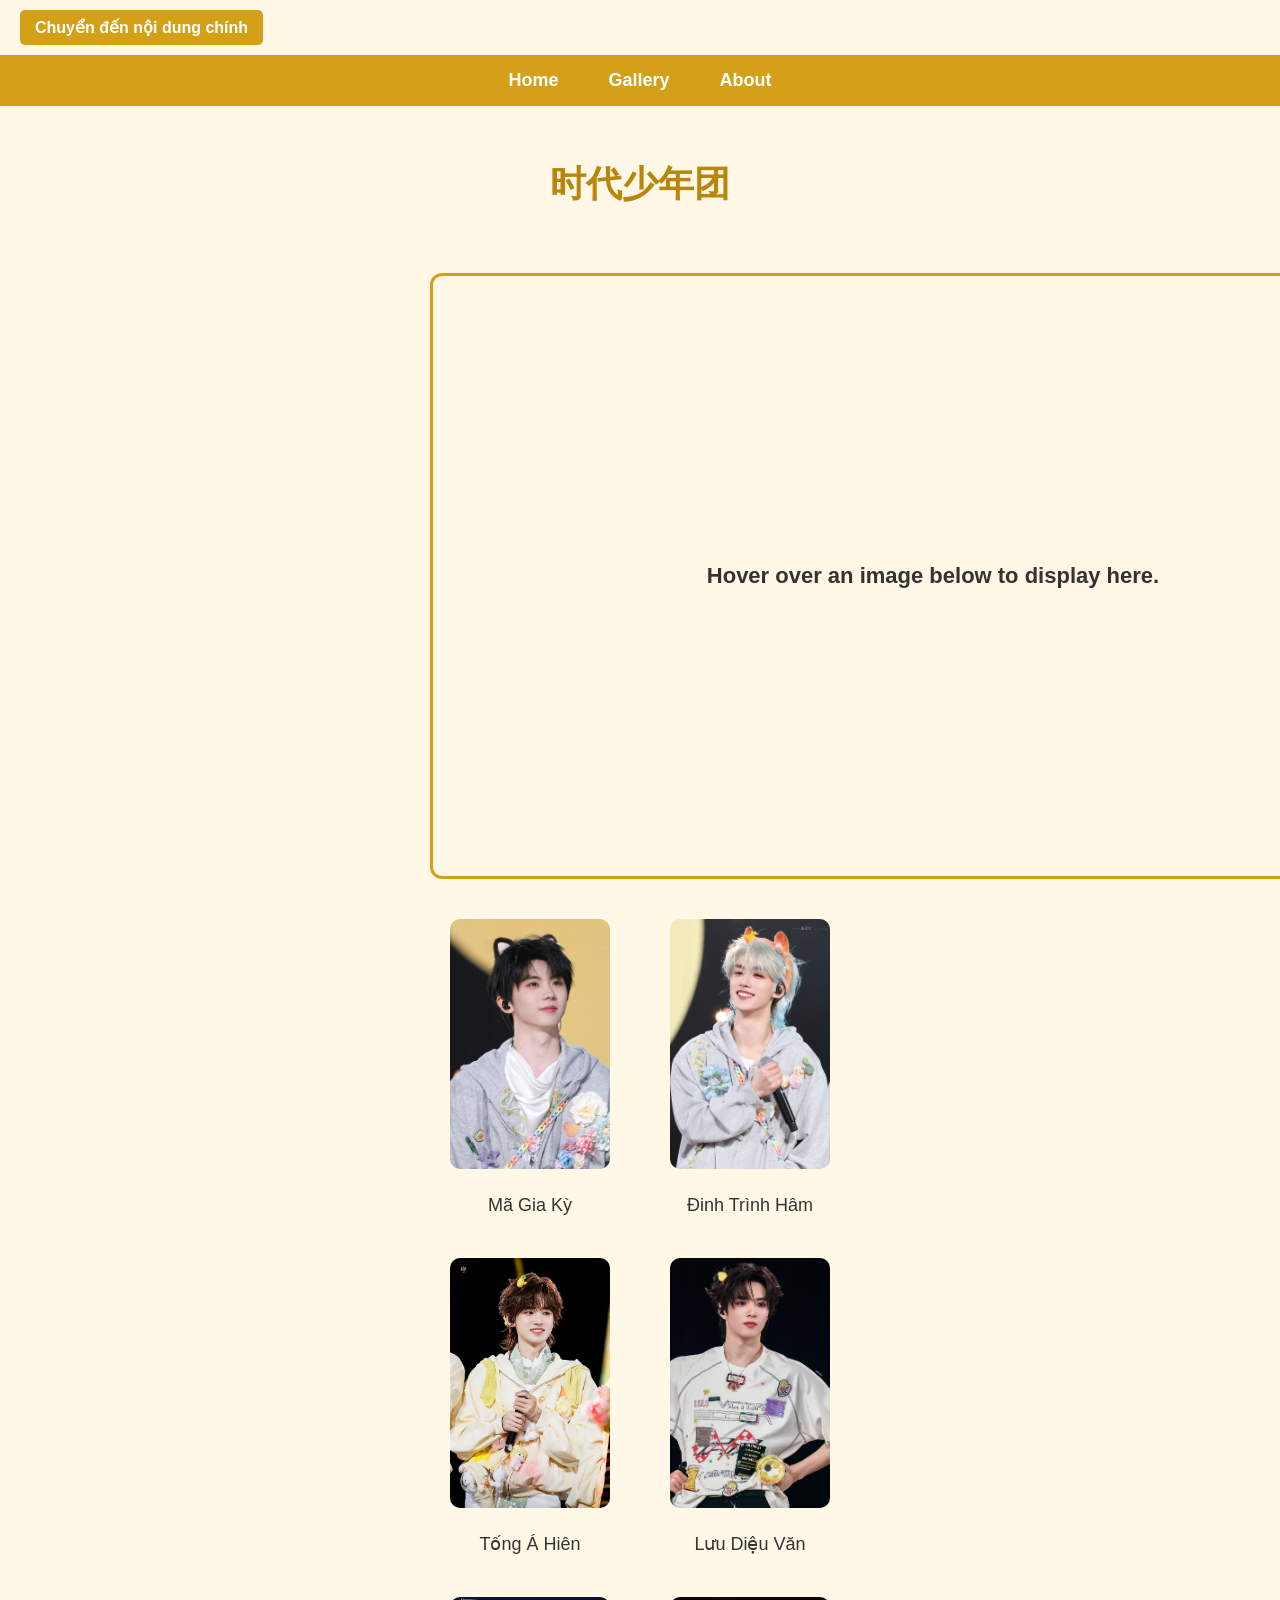
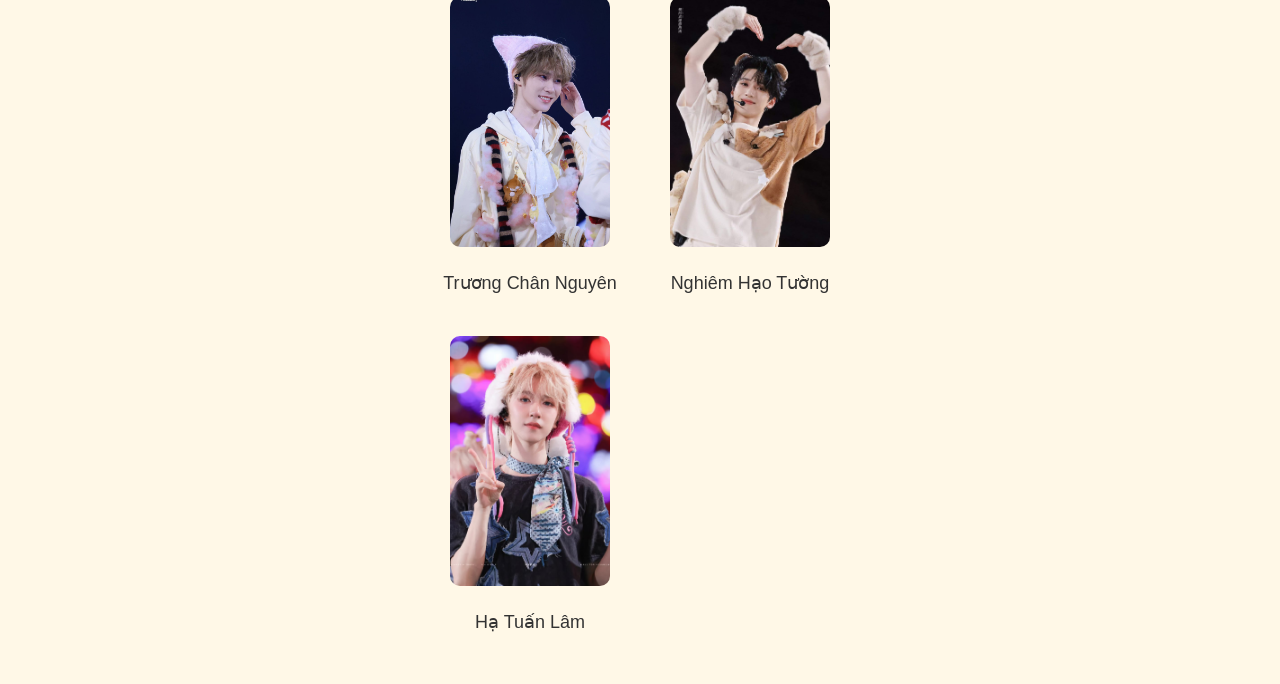
<file: members.html>
<!DOCTYPE html>
<html lang="en">
<head>
  <meta charset="UTF-8">
  <title>Members Page</title>
  <link rel="stylesheet" href="./css/style.css">
</head>
<body>
  <a href="#main" class="skip-link">Chuyển đến nội dung chính</a>
  <nav>
    <ul>
      <li><a href="index.html">Home</a></li>
      <li><a href="members.html">Gallery</a></li>
      <li><a href="about.html">About</a></li>
    </ul>
  </nav>

  <main id="main" class="grid-gallery">
    <h1>时代少年团</h1>

     <div id="image">
      Hover over an image below to display here.
    </div>

     <div class="grid-gallery"></div>
    <div class="member"><img src="./images/magiaky.jpg" alt="Mã Gia Kỳ" onmouseover="upDate(this)" onmouseout="undo()"><p>Mã Gia Kỳ</p></div>
    <div class="member"><img src="./images/dinhtrinhham.jpg" alt="Đinh Trình Hâm" onmouseover="upDate(this)" onmouseout="undo()"><p>Đinh Trình Hâm</p></div>
    <div class="member"><img src="./images/tongahien.jpg" alt="Tống Á Hiên" onmouseover="upDate(this)" onmouseout="undo()"><p>Tống Á Hiên</p></div>
    <div class="member"><img src="./images/luudieuvan.jpg" alt="Lưu Diệu Văn" onmouseover="upDate(this)" onmouseout="undo()"><p>Lưu Diệu Văn</p></div>

    <div class="member"><img src="./images/truongchannguyen.jpg" alt="Trương Chân Nguyên" onmouseover="upDate(this)" onmouseout="undo()"><p>Trương Chân Nguyên</p></div>
    <div class="member"><img src="./images/nghiemhaotuong.jpg" alt="Nghiêm Hạo Tường" onmouseover="upDate(this)" onmouseout="undo()"><p>Nghiêm Hạo Tường</p></div>
    <div class="member"><img src="./images/hatuanlam.jpg" alt="Hạ Tuấn Lâm" onmouseover="upDate(this)" onmouseout="undo()"><p>Hạ Tuấn Lâm</p></div>
  </main>
    <script src="./JavaScript/script.js"></script>
</body>
</html>
</file>
<file: css/style.css>
/* ===== CÀI ĐẶT CHUNG ===== */
body {
    font-family: Arial, Helvetica, sans-serif;
    color: #333333;
    background-color: #fff8e7;
    margin: 0;
    padding: 0;
}

/* ===== THANH MENU NGANG ===== */
nav {
    background-color: #d4a017;
    padding: 0;
}

nav ul {
    display: flex;
    justify-content: center;
    align-items: center;
    list-style: none;
    margin: 0;
    padding: 15px;
}

nav ul li {
    margin: 0 25px;
}

nav ul li a {
    color: white;
    text-decoration: none;
    font-size: 18px;
    font-weight: bold;
    font-family: Arial, Helvetica, sans-serif;
}

nav ul li a:hover {
    color: #222222;
    transition: color 0.3s ease;
}

/* ===== NỘI DUNG ===== */
main {
    text-align: center;
    padding: 40px;
}

h1 {
    color: #b8860b;
    font-family: Georgia, serif;
    font-size: 36px;
}

p {
    font-size: 18px;
    line-height: 1.6;
}

/* ===== HÌNH ẢNH ===== */
main img {
    max-width: 80%;
    height: auto;
    border-radius: 12px;
    margin: 15px;
}

/* ===== GALLERY ===== */
.grid-gallery {
    display: grid;
    grid-template-columns: repeat(3, 200px);
    gap: 20px;
    padding: 40px;
}

.grid-gallery h1 {
    grid-column: 1 / -1;
    text-align: center;
}

.grid-gallery img {
    width: 200px;
    height: 250px;
    object-fit: cover;
    border-radius: 10px;
    margin: 0;
}
.grid-gallery {
    text-align: center;
    display: grid;
    grid-template-columns: repeat(3, 200px);
    justify-content: center;
    gap: 20px;
    padding: 30px;
}

/* ===== SKIP LINK ===== */
.skip-link {
    display: block;
    width: fit-content;
    margin: 10px 0 10px 20px;
    padding: 8px 15px;

    background-color: #d4a017;
    color: white;

    font-family: Arial, Helvetica, sans-serif;
    font-size: 16px;
    font-weight: bold;

    text-decoration: none;
    border-radius: 5px;
}

.skip-link:hover {
    background-color: #b8860b;
    color: white;
}
.layout {
    display: grid;
    grid-template-columns: 1fr 1fr; /* 2 cột bằng nhau */
    gap: 30px;
    align-items: start;
    padding: 20px;
}
#image {
    width: 900%;
    max-width: 1000px;
    height: 600px;
    margin: 20px auto;
    border: 3px solid #d4a017;
    border-radius: 12px;
    background-size: contain;
    background-repeat: no-repeat;
    background-position: center;
    display: flex;
    align-items: center;
    justify-content: center;
    font-size: 22px;
    font-weight: bold;
    color: #333;
}
/* Gallery ảnh bên phải */
.grid-gallery {
    display: grid;
    grid-template-columns: repeat(2, 200px);
    gap: 20px;
    justify-content: center;
}
</file>
